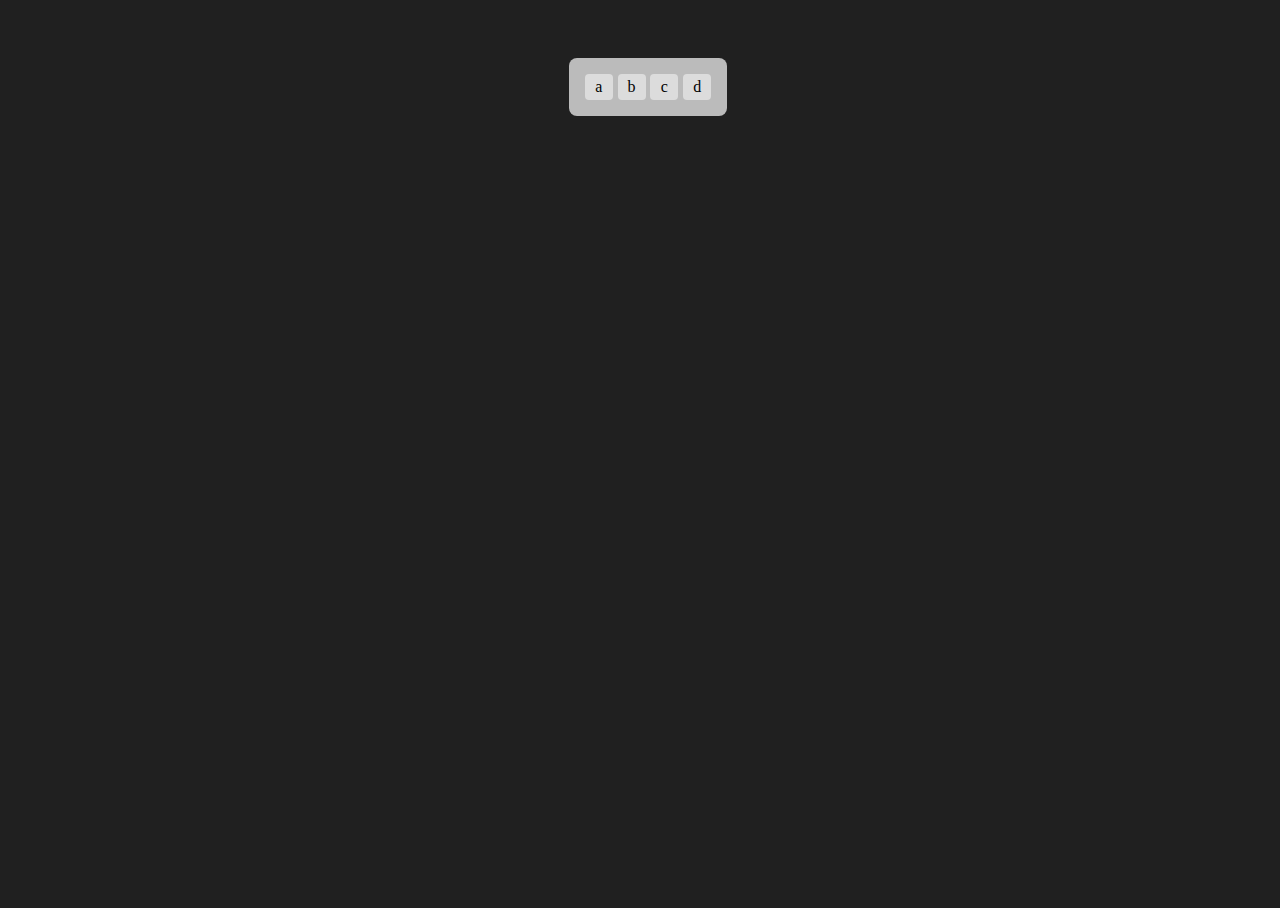
<file: index.html>
<!DOCTYPE html>
<html lang="en">

<head>
    <meta charset="UTF-8">
    <meta http-equiv="X-UA-Compatible" content="IE=edge">
    <meta name="viewport" content="width=device-width, initial-scale=1.0">
    <title>Document</title>
    <link rel="stylesheet" href="styles.css">
</head>

<body class="background">
    <div class="container">
        <div class="item">a</div>
        <div class="item">b</div>
        <div class="item">c</div>
        <div class="item">d</div>
    </div>
</body>

</html>
</file>
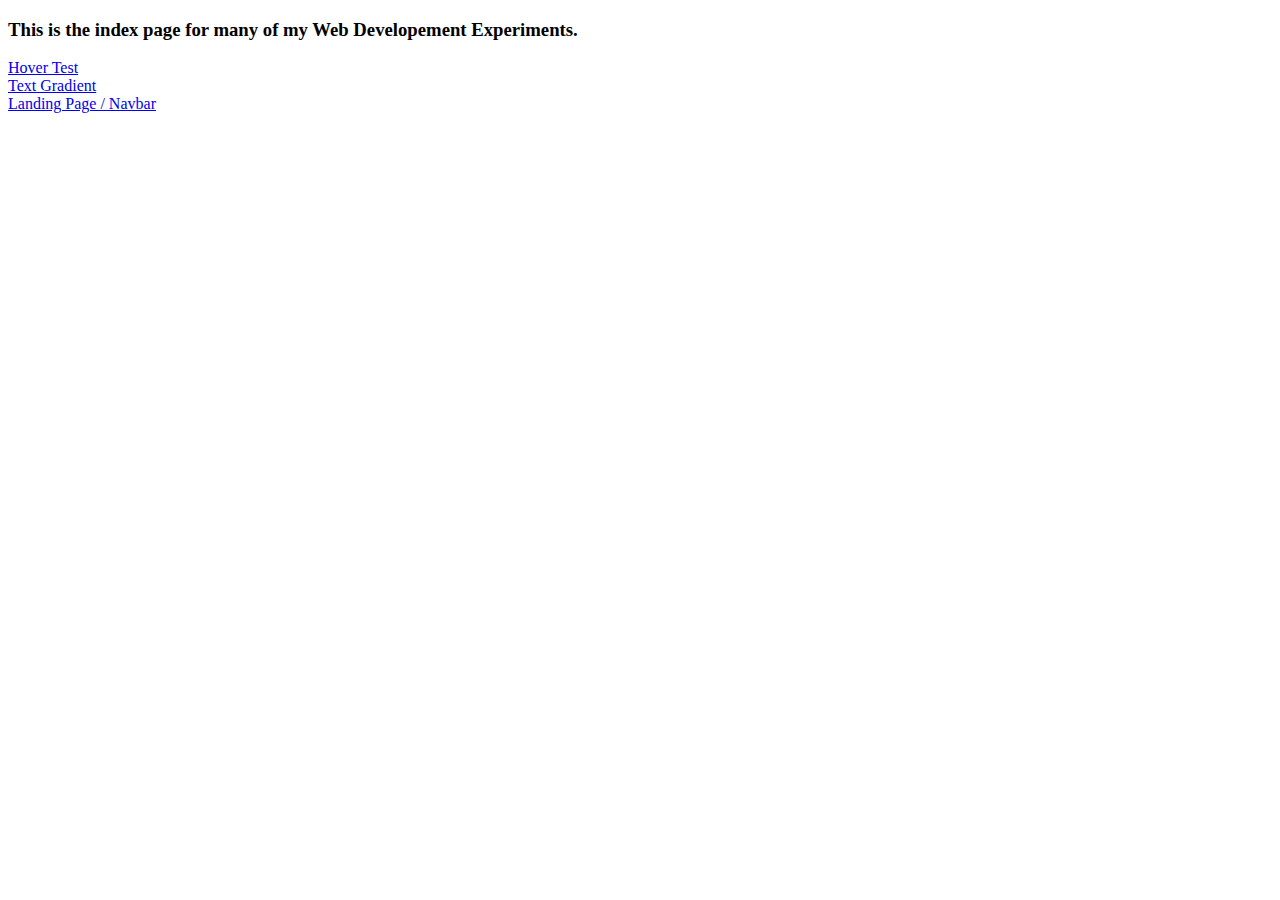
<file: overview.html>
<!DOCTYPE html>
<html lang="en">

<head>
    <meta charset="UTF-8">
    <meta http-equiv="X-UA-Compatible" content="IE=edge">
    <meta name="viewport" content="width=device-width, initial-scale=1.0">
    <title>Homepage</title>
    <link rel="stylesheet" href="">
</head>

<h3>This is the index page for many of my Web Developement Experiments.</h3>
<li><a href="/Hover1/HoverTest1.html">Hover Test</a></li>
<li><a href="/TextGradient1/TextGradient.html">Text Gradient</a></li>
<li><a href="/Landing Page/LandingPage.html">Landing Page / Navbar</a></li>
</html>
</file>
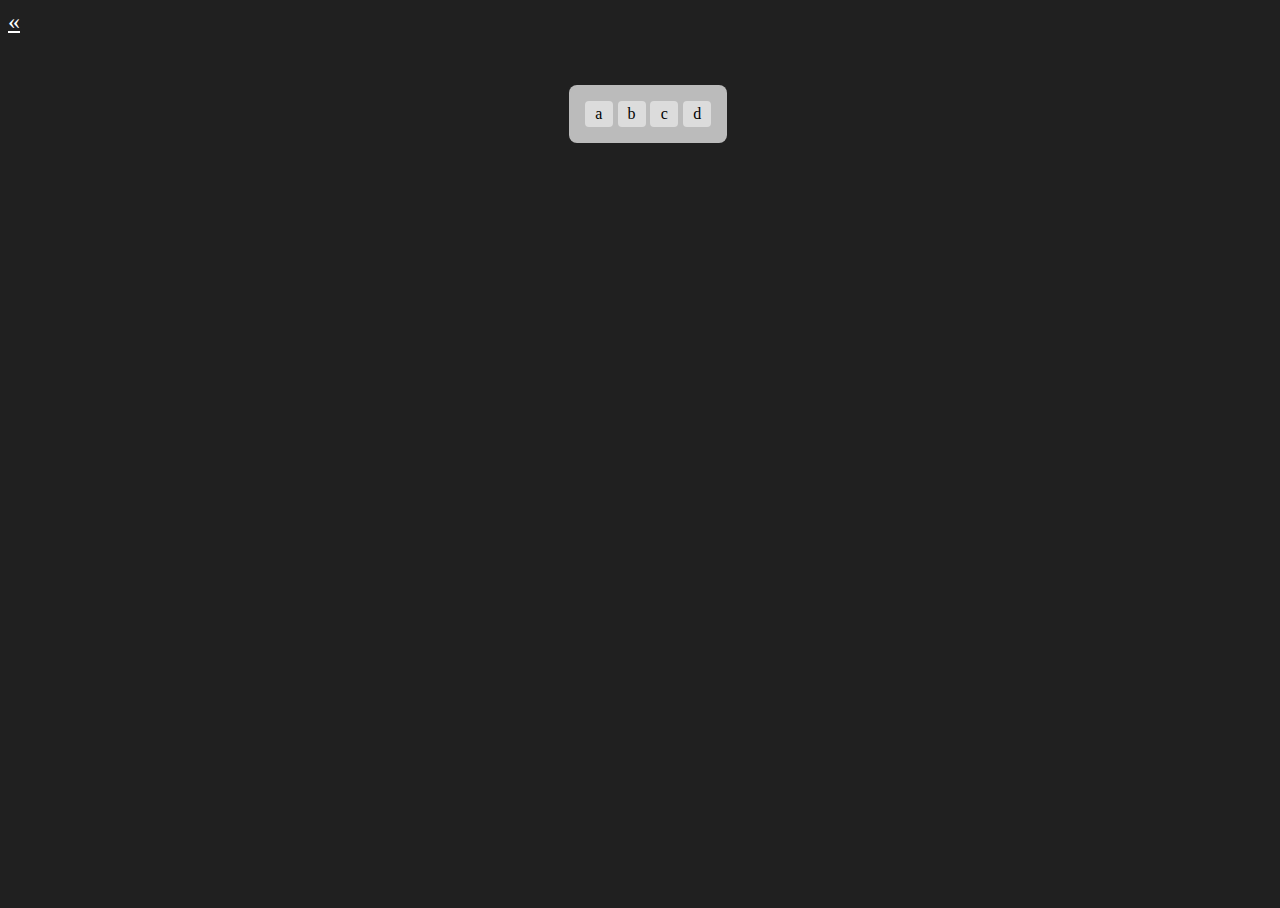
<file: Hover1/HoverTest1.html>
<!DOCTYPE html>
<html lang="en">

<head>
    <meta charset="UTF-8">
    <meta http-equiv="X-UA-Compatible" content="IE=edge">
    <meta name="viewport" content="width=device-width, initial-scale=1.0">
    <title>Hover Test 1</title>
    <link rel="stylesheet" href="HoverTest1.css">
</head>

<body class="background">
    <a style="color: #FFF;font-size: 1.5rem;" href="/overview.html">&laquo;</a>

    <div class="container">
        <div class="item">a</div>
        <div class="item">b</div>
        <div class="item">c</div>
        <div class="item">d</div>
    </div>
</body>

</html>
</file>
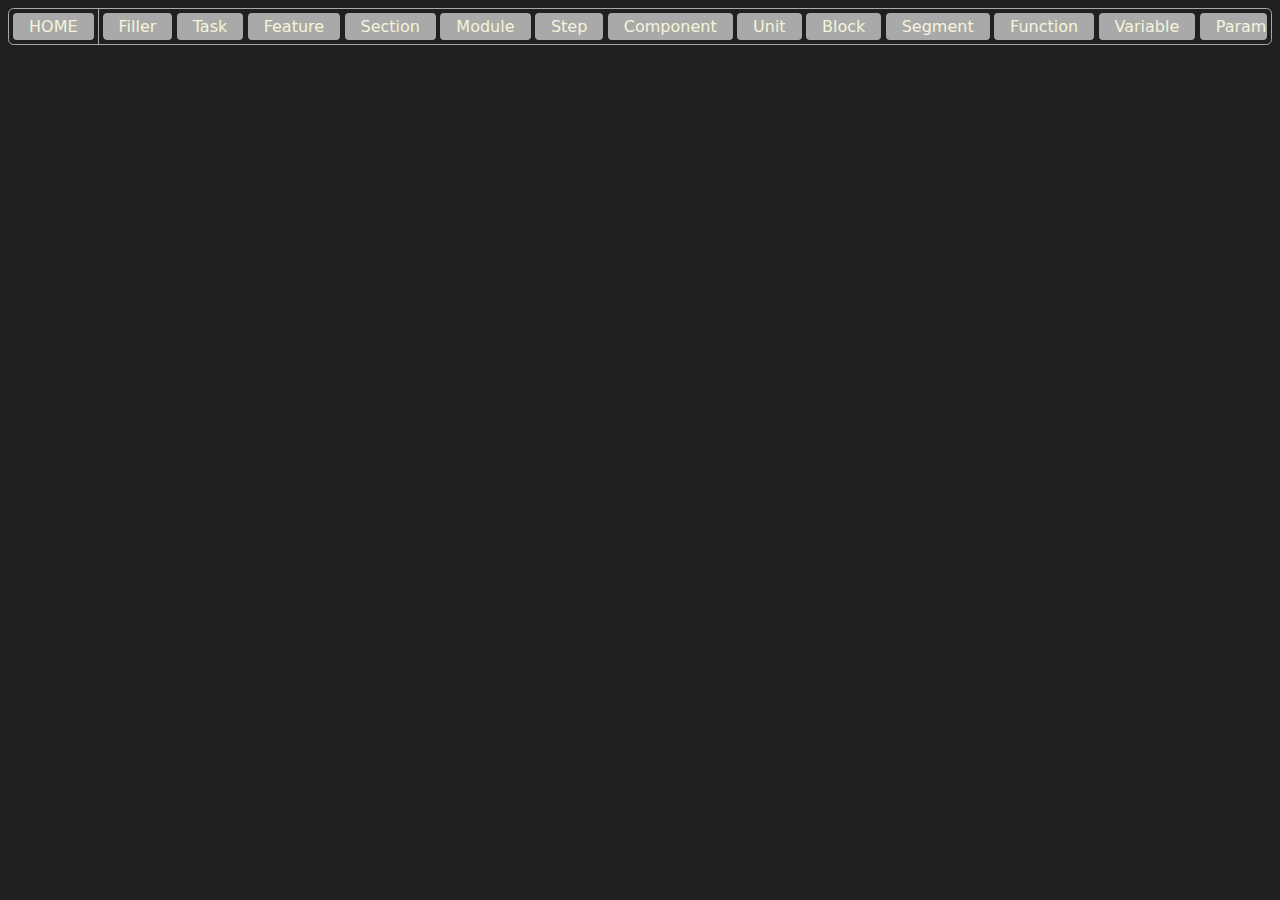
<file: Landing Page/LandingPage.html>
<!DOCTYPE html>
<html lang="en">
<head>
    <meta charset="UTF-8">
    <meta http-equiv="X-UA-Compatible" content="IE=edge">
    <meta name="viewport" content="width=device-width, initial-scale=1.0">
    <title>Landing Page</title>
    <link rel="stylesheet" href="/Landing Page/LandingPage.css">
</head>
<body>
    <div class="navbar-wrapper">
        <div class="navbar-container">
            <div class="navbar-home-border">
                <div class="navbar-element navbar-home">
                    <a href="/overview.html">HOME</a>
                </div>
            </div>
            <!-- <div class="navbar-expand">
                &dArr;
            </div> -->
            <div class="navbar-scroll">
                <div class="navbar-element">Filler</div>
                <div class="navbar-element">Task</div>
                <div class="navbar-element">Feature</div>
                <div class="navbar-element">Section</div>
                <div class="navbar-element">Module</div>
                <div class="navbar-element">Step</div>
                <div class="navbar-element">Component</div>
                <div class="navbar-element">Unit</div>
                <div class="navbar-element">Block</div>
                <div class="navbar-element">Segment</div>
                <div class="navbar-element">Function</div>
                <div class="navbar-element">Variable</div>
                <div class="navbar-element">Parameter</div>
                <div class="navbar-element">Class</div>
                <div class="navbar-element">Object</div>
                <div class="navbar-element">Interface</div>
                <div class="navbar-element">Method</div>
                <div class="navbar-element">Property</div>
                <div class="navbar-element">Attribute</div>
                <div class="navbar-element">Exception</div>
            </div>
        </div>
    </div>

</body>
</html>
</file>
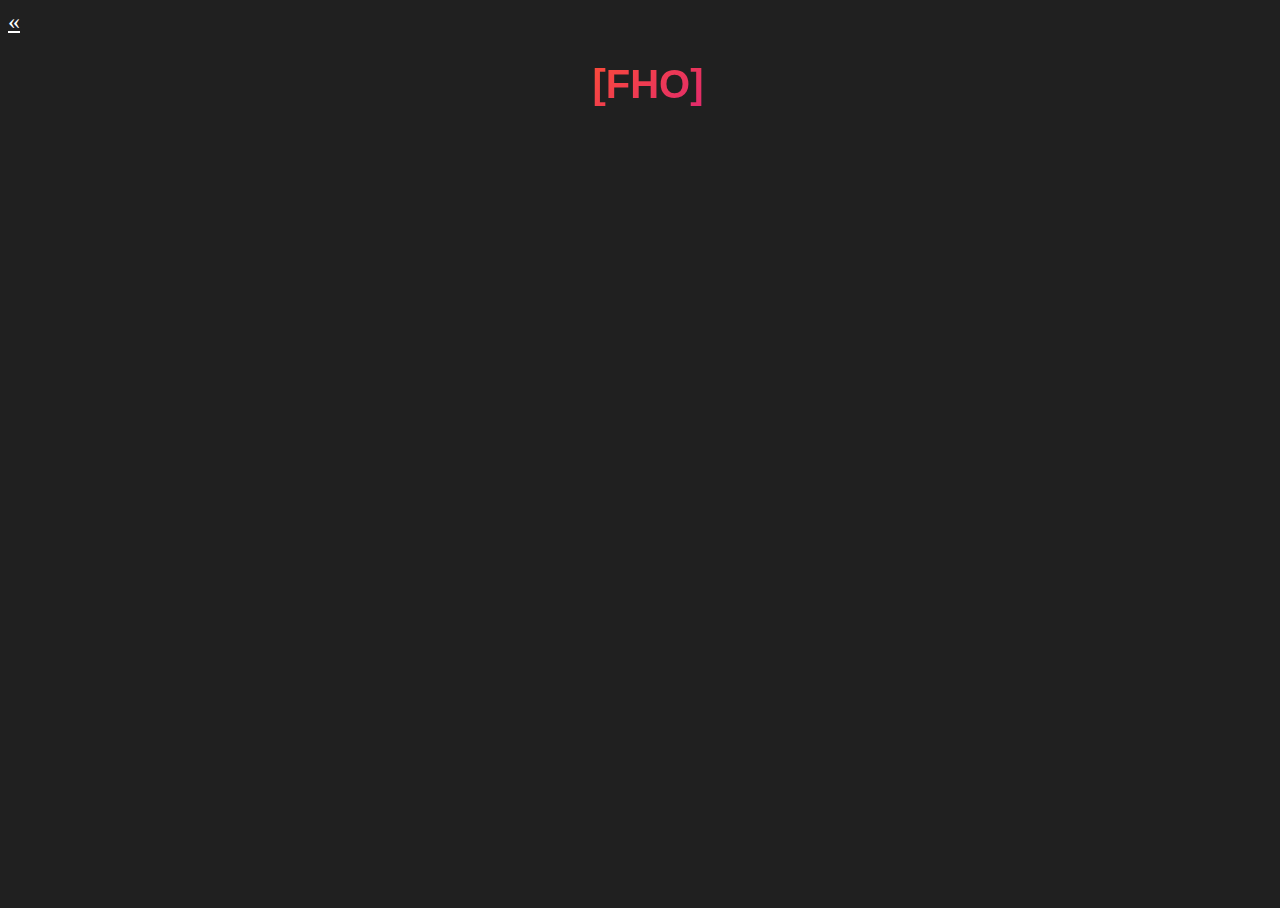
<file: TextGradient1/TextGradient.html>
<!DOCTYPE html>
<html lang="en">
<head>
    <meta charset="UTF-8">
    <meta http-equiv="X-UA-Compatible" content="IE=edge">
    <meta name="viewport" content="width=device-width, initial-scale=1.0">
    <title>Text Gradient</title>
    <link rel="stylesheet" href="/TextGradient1/TextGradient.css">
</head>
<body class="background">
    <a style="color: #FFF;font-size: 1.5rem;" href="/overview.html">&laquo;</a>
    <div class="wrapper">
        <div class="container">
            <h1>[FHO]</h1>
        </div>
    </div>
</body>
</html>
</file>
<file: styles.css>
.item {
    background-color:gainsboro;
    transition: .3s;
    text-align: center;
    width: 20px;
    border-radius: 4px;
    padding: 4px;
}

.container:hover > :not(:hover){
    opacity: .4;
}

.item:hover{
    transform: scale(1.4);
}

.container{
    display: flex;
    position: relative;
    top: 50px;
    margin: auto;
    width: fit-content;
    gap: .3rem;;
    background-color:#bbbbbb;;
    padding: 1rem;
    border-radius: 8px;
}

.background{
    background-color: #202020;
    position: absolute;
    width: 100vw;
    height: 100vh;
}
</file>
<file: Hover1/HoverTest1.css>
.item {
    background-color:gainsboro;
    transition: .3s;
    text-align: center;
    width: 20px;
    border-radius: 4px;
    padding: 4px;
}

.container:hover > :not(:hover){
    opacity: .4;
}

.item:hover{
    transform: scale(1.4);
}

.container{
    display: flex;
    position: relative;
    top: 50px;
    margin: auto;
    width: fit-content;
    gap: .3rem;;
    background-color:#bbbbbb;;
    padding: 1rem;
    border-radius: 8px;
}

.background{
    background-color: #202020;
    position: absolute;
    width: 100vw;
    height: 100vh;
}
</file>
<file: Landing Page/LandingPage.css>
body{
    background-color: #202020;
}

a{ color: inherit;}

a:link { text-decoration: none; }

a:visited { text-decoration: none; }

a:hover { text-decoration: none; }

a:active { text-decoration: none; }


.navbar-wrapper{
    width: 100%;
}

.navbar-container {
    display: flex;
    position: relative;
    color: beige;
    font-family:system-ui, -apple-system, BlinkMacSystemFont, 'Segoe UI', Roboto, Oxygen, Ubuntu, Cantarell, 'Open Sans', 'Helvetica Neue', sans-serif;
    border: 1px solid darkgray;
    padding: .25rem;
    border-radius: .35rem;
    width: auto;
}

.navbar-home{
    /* float: left; */
    margin: .25rem;
    margin-right: .25rem;
    padding-right: -.5rem;
}

.navbar-home-border{
    margin-left: -.25rem;
    margin-top: -.25rem;
    margin-bottom: -.25rem;
    margin-right: .25rem;
    border-right: 1px solid darkgray;
}

.navbar-expand{
    position: absolute;
    right: .2rem;
    top: .1rem
}

.navbar-scroll {
    display: flex;
    overflow-x: auto;
    width: auto;
    gap: .275rem;
    border-radius: .25rem;

    /* Navbar Scrolling Bar hide */
    -ms-overflow-style: none;  /* IE and Edge */
    scrollbar-width: none;  /* Firefox */
}

.navbar-scroll:hover > :not(:hover){
    transform: scale(.95);
    opacity: 0.7;
    transition-duration: .2s;
}

.navbar-element:hover {
    color:white;
}

.navbar-element {
    padding-left: 1rem;
    padding-right: 1rem;
    padding-top: .25rem;
    padding-bottom: .25rem;
    background-color: darkgrey;
    border-radius: .25rem;
    cursor: pointer;
}


/* Hide scrollbar for Chrome, Safari and Opera */
.navbar-scroll::-webkit-scrollbar {
    display: none;
}
</file>
<file: TextGradient1/TextGradient.css>
.background{
    background-color: #202020;
    /* background-color: #FFF; */
    position: absolute;
    width: 100vw;
    height: 100vh;
}

.wrapper {
    font-family: 'Lucida Sans', 'Lucida Sans Regular', 'Lucida Grande', 'Lucida Sans Unicode', Geneva, Verdana, sans-serif;
    margin: auto;
    display: flex;
    justify-content: center;
}

.container {
    /* background: linear-gradient(90deg, rgba(131,58,180,1) 0%, rgba(253,29,29,1) 50%, rgba(252,176,69,1) 100%); */
    /* background: linear-gradient(to right, #0c2851, #154b78, #1f719f, #2e9ac4, #46c4e7); */
    /* background: linear-gradient(to right, #434343 0%, black 100%);; */
    /* background: radial-gradient( circle 759px at -6.7% 50%, rgba(80,131,73,1) 0%, rgba(140,209,131,1) 26.2%, rgba(178,231,170,1) 50.6%, rgba(144,213,135,1) 74.1%, rgba(75,118,69,1) 100.3% ); */
    /* background: linear-gradient( 109.6deg, rgba(156,252,248,1) 11.2%, rgba(110,123,251,1) 91.1% ); */
    background: linear-gradient(to bottom right, #FF512F, #DD2476);
    /* background: linear-gradient(to bottom right, #00C0FF, #4218B8); */
    -webkit-background-clip: text;
    -webkit-text-fill-color: transparent;
}

h1{
    font-size: 2.5rem;
}
</file>
